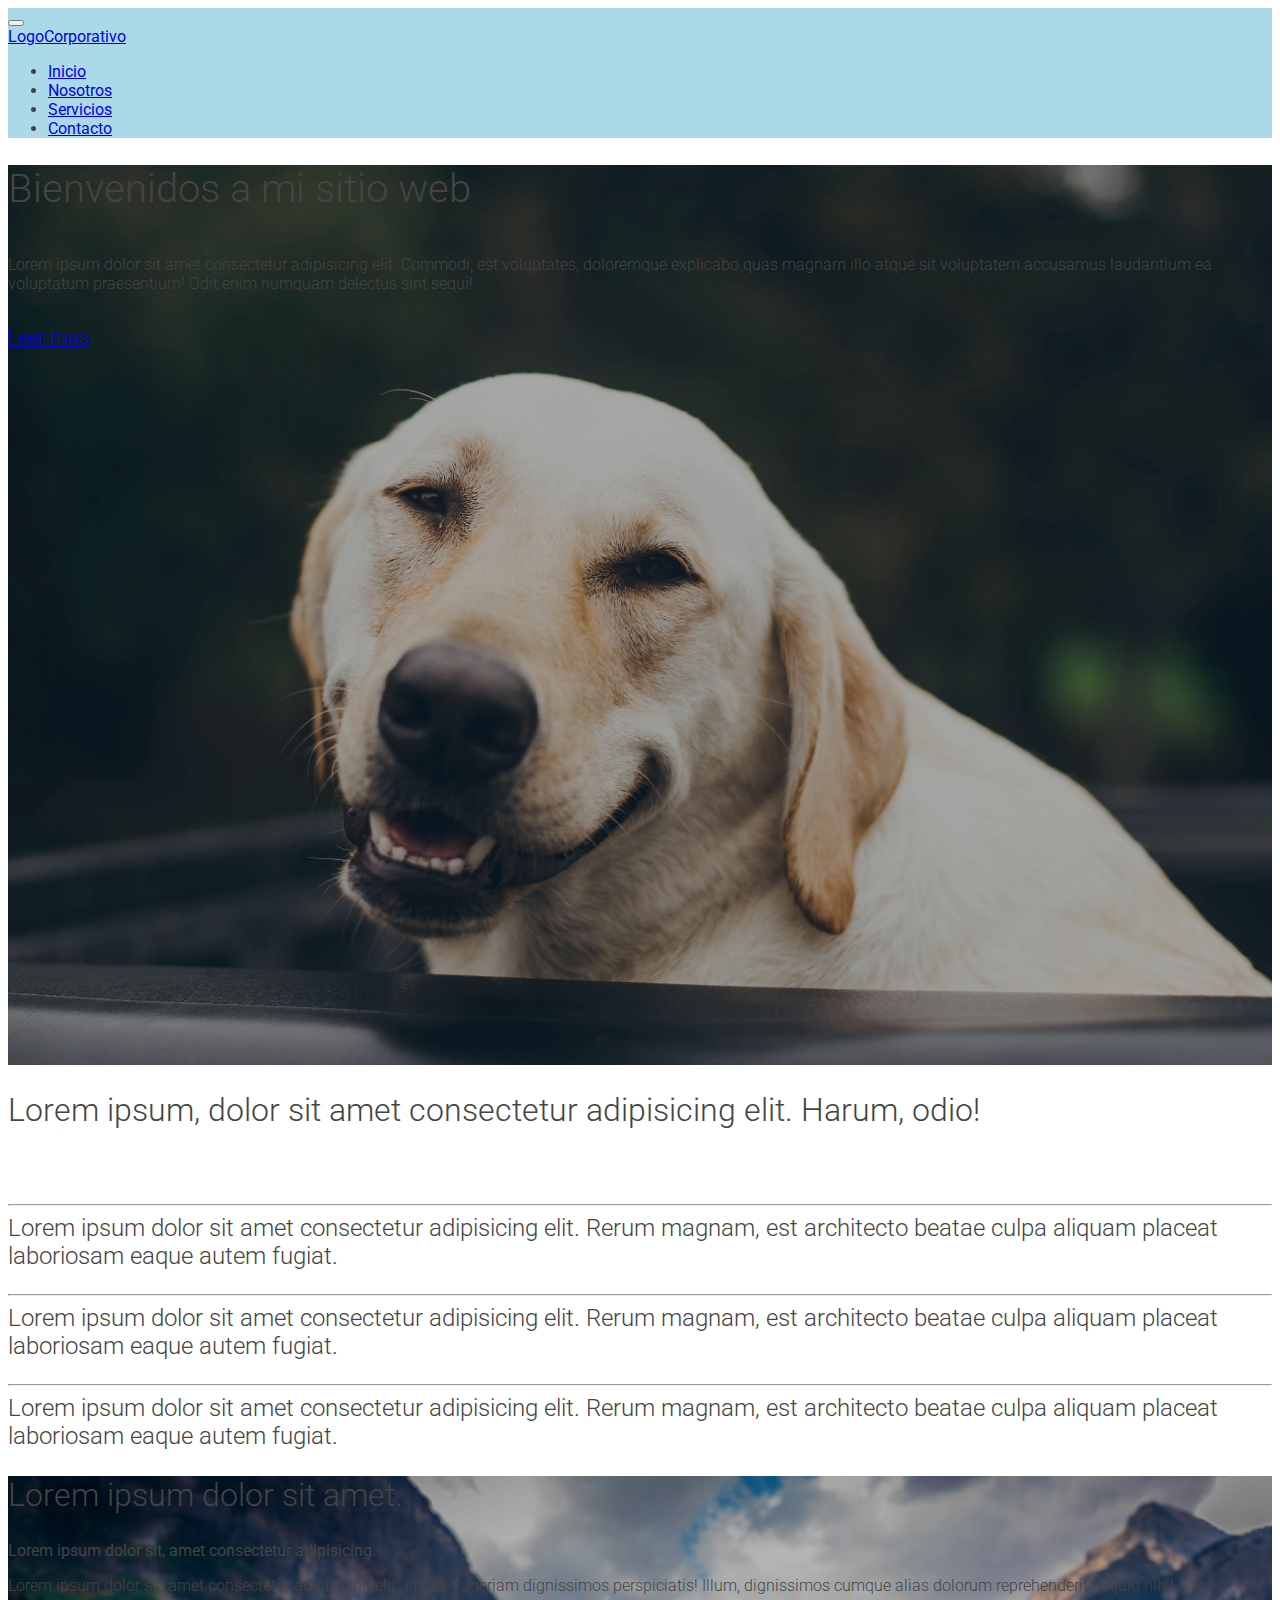
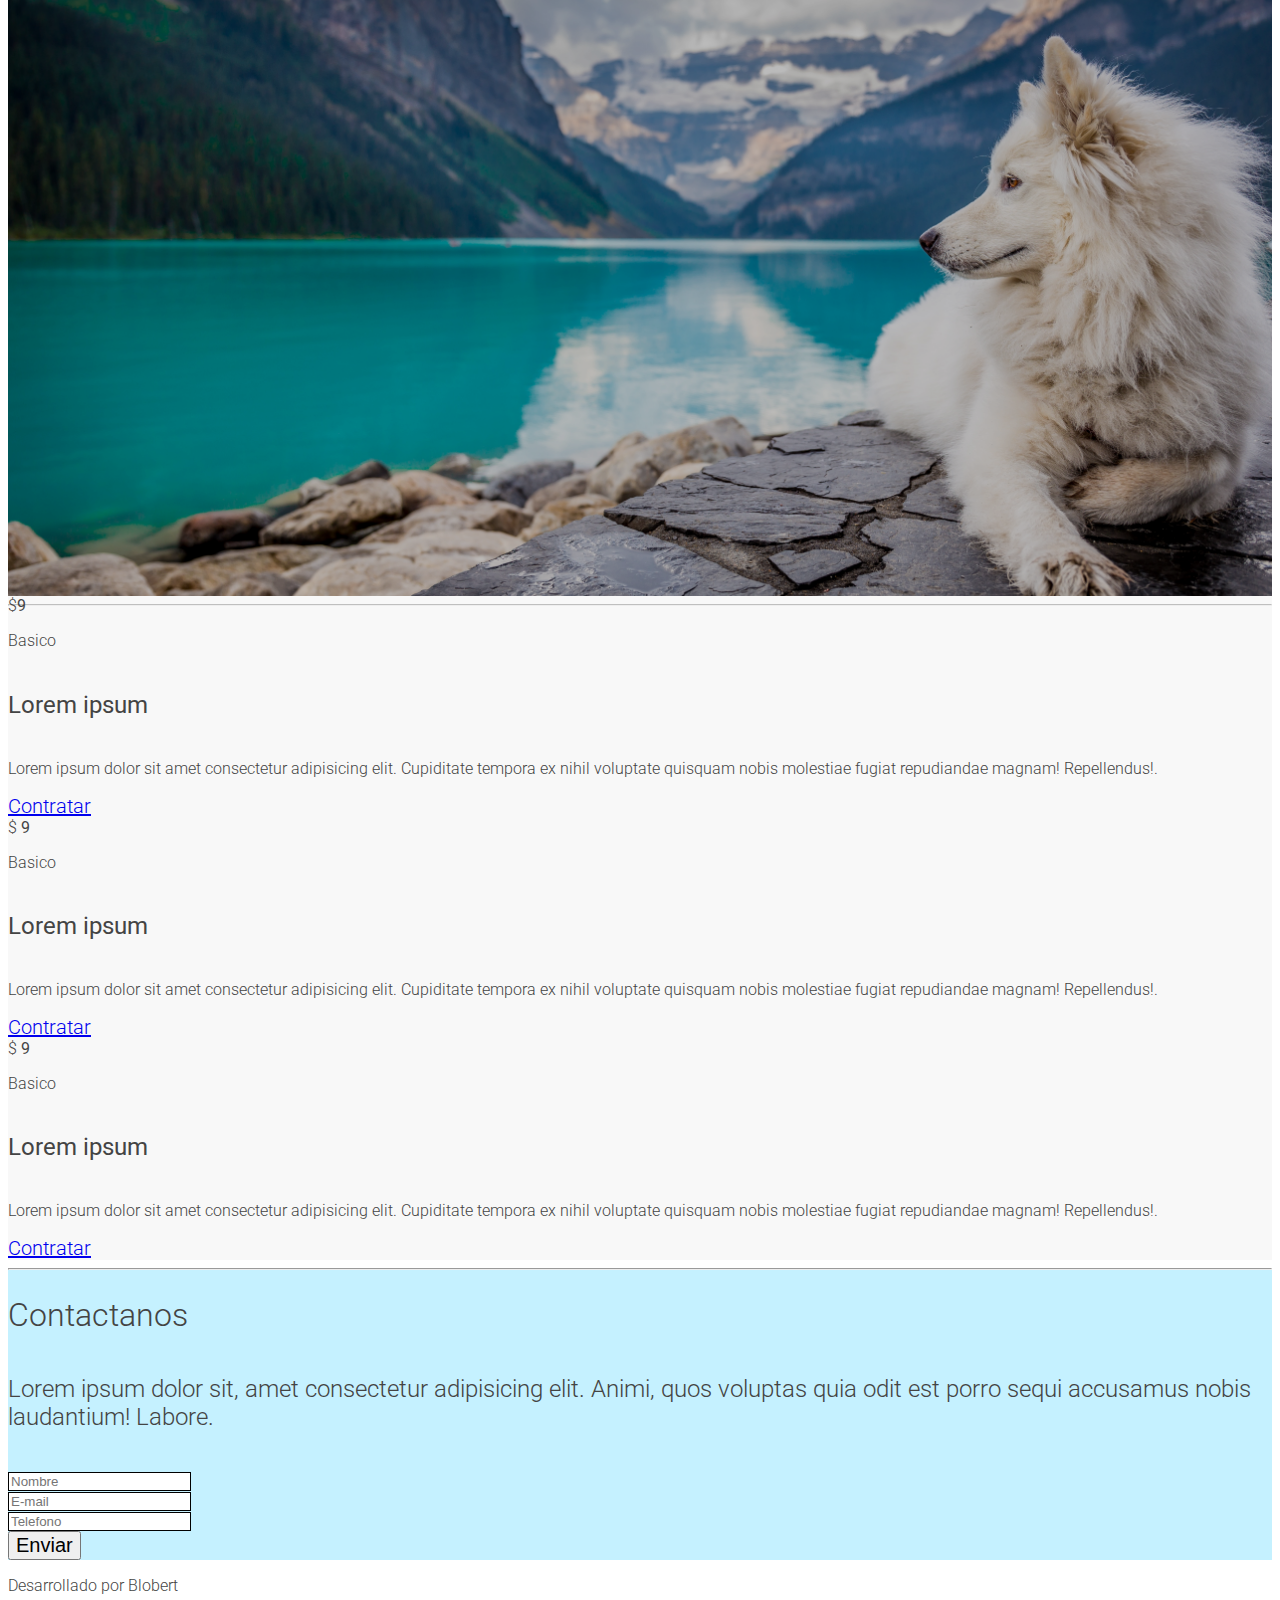
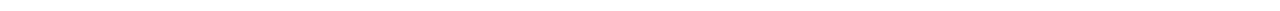
<file: Bootstrap/index.html>
<!DOCTYPE html>
<html lang="en">
<head>
  <meta charset="UTF-8">
  <meta name="viewport" content="width=device-width, initial-scale=1.0">
  <meta http-equiv="X-UA-Compatible" content="ie=edge">


<link rel="stylesheet" href="https://stackpath.bootstrapcdn.com/bootstrap/4.1.3/css/bootstrap.min.css" integrity="sha384-MCw98/SFnGE8fJT3GXwEOngsV7Zt27NXFoaoApmYm81iuXoPkFOJwJ8ERdknLPMO" crossorigin="anonymous">
<link rel="stylesheet" href="https://use.fontawesome.com/releases/v5.2.0/css/all.css" integrity="sha384-hWVjflwFxL6sNzntih27bfxkr27PmbbK/iSvJ+a4+0owXq79v+lsFkW54bOGbiDQ" crossorigin="anonymous">
<link href="https://fonts.googleapis.com/css?family=Roboto:300,400,700,900" rel="stylesheet">
<link rel="stylesheet" href="estilos.css">
  <title>Document</title>
</head>
<body>

  <!-- ---------Navbar--------- -->
  <div class="container-fluid navbar-dark bg-navbar fixed-top">
  <nav class="navbar navbar-expand-lg container ">
    <button class="navbar-toggler" type="button" data-toggle="collapse" data-target="#navbarTogglerDemo01" aria-controls="navbarTogglerDemo01"
      aria-expanded="false" aria-label="Toggle navigation">
      <span class="navbar-toggler-icon"></span>
    </button>
    <div class="collapse navbar-collapse" id="navbarTogglerDemo01 ">
      <a class="navbar-brand" href="#">LogoCorporativo</a>
      <ul class="navbar-nav ml-auto mt-2 mt-lg-0">
        <li class="nav-item active">
          <a class="nav-link " href="# " >Inicio</a>
        </li>
        <li class="nav-item active">
          <a class="nav-link" href="#">Nosotros</a>
        </li>
        <li class="nav-item active">
          <a class="nav-link " href="#">Servicios</a>
        </li>
        <li class="nav-item active">
          <a class="nav-link" href="#">Contacto</a>
        </li>
      </ul>
    </div>
  </nav>
  </div>
  <!-- ---------fin--------- -->

  <!-- ---------slider--------- -->
 
  <div class="fondo ">
  <div class="container-fluid fondo-2  ">
    <div class="container d-flex flex-column justify-content-center h-100 text-white align-items-center ">
      <h1 class="pb-25">Bienvenidos a mi sitio web</h1>
      <p class="pb-25 text-center">Lorem ipsum dolor sit amet consectetur adipisicing elit. Commodi, est voluptates, doloremque explicabo quas magnam illo atque sit voluptatem accusamus laudantium ea voluptatum praesentium! Odit enim numquam delectus sint sequi!</p>
      <div><a href="#" class="btn btn-warning text-white px-4">Leer mas</a></div>
    </div>
  </div>
  </div>
  <!-- ---------fin--------- -->

   <!-- banner -->

   <div class="container-fluid py-5 bg-white text-center text-dark">
    <!-- <div class="bg-danger-oscurecer"> -->
    <div >
   
        <h2 class="">Lorem ipsum, dolor sit amet consectetur adipisicing elit. Harum, odio!</h2>
        
        <div class="iconos pt-1 banner-h2 ">
        <!-- <i class="fab fa-affiliatetheme pr-3"></i>
        <i class="fas fa-air-freshener pr-3"></i>
        <i class="fas fa-american-sign-language-interpreting pr-3"></i>
        <i class="fas fa-anchor pr-3"></i>
        <i class="fas fa-apple-alt pr-3"></i> -->
      </div>
        <div class="container">
        <div class="row">
          <div class="col-4">
              <i class="far fa-thumbs-up pr-3 display-4"></i>
            <hr>
            <p class="banner-letra">Lorem ipsum dolor sit amet consectetur adipisicing elit. Rerum magnam, est architecto beatae culpa aliquam placeat laboriosam eaque autem fugiat.</p>
          </div>
            
          <div class="col-4">
              <i class="far fa-thumbs-up pr-3 display-4"></i>
              <hr>
              <p class="banner-letra">Lorem ipsum dolor sit amet consectetur adipisicing elit. Rerum magnam, est architecto beatae culpa aliquam placeat laboriosam eaque autem fugiat.</p>
           
            </div>
            <div class="col-4">
                <i class="fas fa-american-sign-language-interpreting pr-3 display-4"></i>
                <hr>
                <p class="banner-letra">Lorem ipsum dolor sit amet consectetur adipisicing elit. Rerum magnam, est architecto beatae culpa aliquam placeat laboriosam eaque autem fugiat.</p>
              </div>
          </div>
          
        </div>
      
        </div>
      
    <!-- </div> -->
    </div>
   
  </div>
  
    <!-- fin -->

  <!-- --------seccion-1------ -->
 <div class="bg-fondo-seccion">
   
  <div class="container-fluid oscurecer-seccion text-white">
  <div class="container py-5">

    <div class="row align-items-center text-right py-5">
      <div class="col-md-8 pt-5">
        <h2 class="pb-5">Lorem ipsum dolor sit amet.</h2>
        <p><b>Lorem ipsum dolor sit, amet consectetur adipisicing.</b></p>
        <p>Lorem ipsum dolor sit, amet consectetur adipisicing elit. Impedit aperiam dignissimos perspiciatis! Illum, dignissimos cumque alias dolorum reprehenderit aliquid nihil.</p>
      </div>
      <div class="col-md-6">
        <!-- <img src="imagenes/logo-perro.jpg" class="img-fluid" alt="" width="500px"> -->
      </div>
    </div>
  </div>
  </div>
  <hr>
</div>

    <!-- fin -->

   

    <!-- tabla -->
    <div class="container-fluid bg-white py-5">
        
      <div class="container py-5">
        <div class="row py-5">
          <!-- precio 1 -->
          <div class="col-md-4">
            <div class="card text-center">
              <div class="card-body">
                <div class=py-3>
                  <span class="h1">$</span><span class="display-1  align-middle">9</span>
                </div>
                <p class="h1">Basico</p>
                <h5 class="card-title py-2"><b>Lorem ipsum</b></h5>
                <p class="card-text">Lorem ipsum dolor sit amet consectetur adipisicing elit. Cupiditate tempora ex nihil voluptate quisquam nobis molestiae fugiat repudiandae magnam! Repellendus!.</p>
              </div>
              <a href="#" class="card-footer btn bg-info text-white">Contratar</a>
              </div>
            </div>
            <!-- precio 2 -->
            <div class="col-md-4">
              <div class="card text-center">
                <div class="card-body">
                  <div class=py-3>
                    <span class="h1">$</span>
                    <span class="display-1  align-middle">9</span>
                  </div>
                  <p class="h1">Basico</p>
                  <h5 class="card-title py-2">
                    <b>Lorem ipsum</b>
                  </h5>
                  <p class="card-text">Lorem ipsum dolor sit amet consectetur adipisicing elit. Cupiditate tempora ex nihil voluptate quisquam nobis molestiae
                    fugiat repudiandae magnam! Repellendus!.</p>
                </div>
                <a href="#" class="card-footer btn bg-info text-white">Contratar</a>
              </div>
            </div>
            <!-- fin -->
            <!-- precio 3 -->
            <div class="col-md-4">
              <div class="card text-center">
                <div class="card-body">
                  <div class=py-3>
                    <span class="h1">$</span>
                    <span class="display-1  align-middle">9</span>
                  </div>
                  <p class="h1">Basico</p>
                  <h5 class="card-title py-2">
                    <b>Lorem ipsum</b>
                  </h5>
                  <p class="card-text">Lorem ipsum dolor sit amet consectetur adipisicing elit. Cupiditate tempora ex nihil voluptate quisquam nobis molestiae
                    fugiat repudiandae magnam! Repellendus!.</p>
                </div>
                <a href="#" class="card-footer btn bg-info text-white">Contratar</a>
              </div>
            </div>
          </div>
        </div>
      </div>
    </div>
    
    <!-- fin -->

    <!--Formulario Contacto -->
    <div class="bg-fondo-claro">
        <hr>
    <div class="container text-center py-5 ">
      <div>
        <h2>Contactanos</h2>
        <h5 class="py-4">Lorem ipsum dolor sit, amet consectetur adipisicing elit. Animi, quos voluptas quia odit est porro sequi accusamus nobis laudantium! Labore.</h5>
      </div>
    <form action="#" class="row justify-content-center">
      <div class="form-group col-md-3">
        <input type="text" placeholder="Nombre" class="form-control">
      </div>
      <div class="form-group col-md-3">
        <input type="email" placeholder="E-mail" class="form-control">
      </div>
      <div class="form-group col-md-3">
        <input type="text" placeholder="Telefono" class="form-control">
      </div>
      <div class="col-md-12 py-4">
        <div class="row justify-content-center">
          <button class="btn btn-info col-md-2">Enviar</button>
        </div>
      </div>
    </form>
    </div>
    </div>
    <!-- fin -->

    <footer class="container-fluid bg-dark text-center text-white py-3">
      <p>Desarrollado por Blobert</p>
    </footer>

  


<script src="https://code.jquery.com/jquery-3.3.1.slim.min.js" integrity="sha384-q8i/X+965DzO0rT7abK41JStQIAqVgRVzpbzo5smXKp4YfRvH+8abtTE1Pi6jizo"
  crossorigin="anonymous"></script>
<script src="https://cdnjs.cloudflare.com/ajax/libs/popper.js/1.14.3/umd/popper.min.js" integrity="sha384-ZMP7rVo3mIykV+2+9J3UJ46jBk0WLaUAdn689aCwoqbBJiSnjAK/l8WvCWPIPm49"
  crossorigin="anonymous"></script>
<script src="https://stackpath.bootstrapcdn.com/bootstrap/4.1.3/js/bootstrap.min.js" integrity="sha384-ChfqqxuZUCnJSK3+MXmPNIyE6ZbWh2IMqE241rYiqJxyMiZ6OW/JmZQ5stwEULTy"
  crossorigin="anonymous"></script>
</body>
</html>
</file>
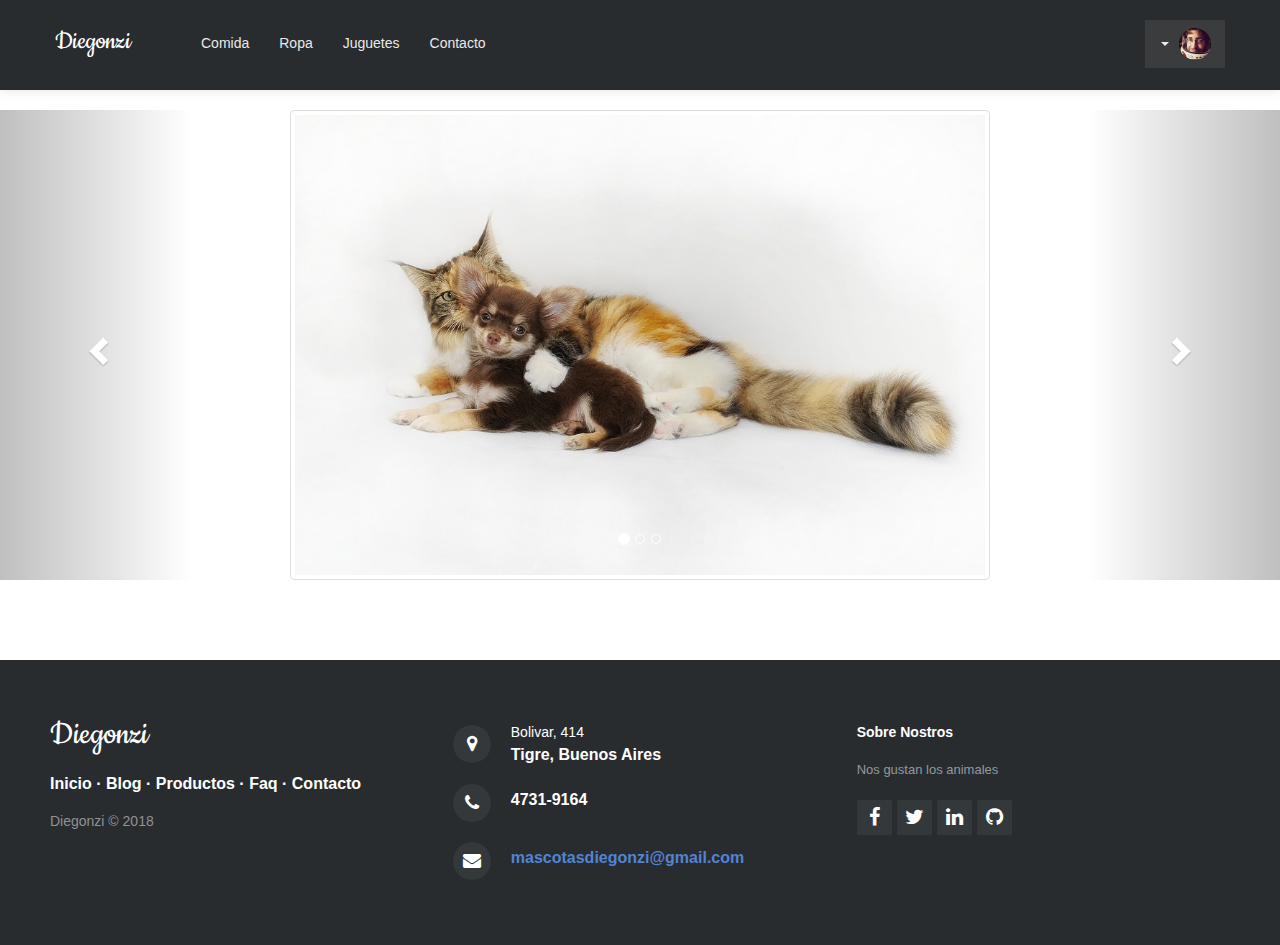
<file: Diegonzi 2/index.html>
<!DOCTYPE html>
<html>

<head>
    <meta charset="utf-8">
    <meta name="viewport" content="width=device-width, initial-scale=1.0">
    <title>diegonzi</title>
    <link rel="stylesheet" href="assets/bootstrap/css/bootstrap.min.css">
    <link rel="stylesheet" href="https://fonts.googleapis.com/css?family=Cookie">
    <link rel="stylesheet" href="assets/fonts/font-awesome.min.css">
    <link rel="stylesheet" href="assets/css/styles.css">
    <link rel="stylesheet" href="assets/css/Mockup-iPhone-6.css">
    <link rel="stylesheet" href="assets/css/Material-Card.css">
    <link rel="stylesheet" href="assets/css/Mockup-MacBook-Pro.css">
    <link rel="stylesheet" href="assets/css/Pretty-Registration-Form.css">
    <link rel="stylesheet" href="assets/css/Bootstrap-Payment-Form.css">
    <link rel="stylesheet" href="assets/css/Pretty-Header.css">
    <link rel="stylesheet" href="assets/css/Pretty-Footer.css">
    <link rel="stylesheet" href="assets/css/Google-Style-Login.css">
    <link rel="stylesheet" href="assets/css/Hero-Technology.css">
</head>

<body>
    <nav class="navbar navbar-default custom-header">
        <div class="container-fluid">
            <div class="navbar-header"><a class="navbar-brand navbar-link" href="#">Diegonzi </a>
                <button class="navbar-toggle collapsed" data-toggle="collapse" data-target="#navbar-collapse"><span class="sr-only">Toggle navigation</span><span class="icon-bar"></span><span class="icon-bar"></span><span class="icon-bar"></span></button>
            </div>
            <div class="collapse navbar-collapse" id="navbar-collapse">
                <ul class="nav navbar-nav links">
                    <li role="presentation"><a href="#">Comida </a></li>
                    <li role="presentation"><a href="#">Ropa </a></li>
                    <li role="presentation"><a href="#">Juguetes </a></li>
                    <li role="presentation"><a href="#" class="custom-navbar"> Contacto</a></li>
                </ul>
                <ul class="nav navbar-nav navbar-right">
                    <li class="dropdown">
                        <a class="dropdown-toggle" data-toggle="dropdown" aria-expanded="false" href="#"> <span class="caret"></span><img src="assets/img/avatar.jpg" class="dropdown-image"></a>
                        <ul class="dropdown-menu dropdown-menu-right" role="menu">
                            <li role="presentation"><a href="#">Settings </a></li>
                            <li role="presentation"><a href="#">Payments </a></li>
                            <li role="presentation" class="active"><a href="#">Logout </a></li>
                        </ul>
                    </li>
                </ul>
            </div>
        </div>
    </nav>
    <article></article>
    <div class="carousel slide" data-ride="carousel" id="carousel-1">
        <div class="carousel-inner" role="listbox">
            <div class="item active"><img class="img-thumbnail" src="assets/img/perroygato.jpg" alt="Slide Image" width="700" height="600"></div>
            <div class="item"><img src="assets/img/gato.jpg" alt="Slide Image" width="700" height="600"></div>
            <div class="item"><img src="assets/img/perro.jpg" alt="Slide Image" width="700" height="600"></div>
        </div>
        <div><a class="left carousel-control" href="#carousel-1" role="button" data-slide="prev"><i class="glyphicon glyphicon-chevron-left"></i><span class="sr-only">Previous</span></a>
            <a class="right carousel-control" href="#carousel-1" role="button" data-slide="next"><i class="glyphicon glyphicon-chevron-right"></i><span class="sr-only">Next</span></a>
        </div>
        <ol class="carousel-indicators">
            <li data-target="#carousel-1" data-slide-to="0" class="active"></li>
            <li data-target="#carousel-1" data-slide-to="1"></li>
            <li data-target="#carousel-1" data-slide-to="2"></li>
        </ol>
    </div>
    <aside></aside>
    <aside></aside>
    <aside></aside>
    <aside></aside>
    <aside></aside>
    <aside></aside>
    <article></article>
    <footer>
        <div class="row">
            <div class="col-md-4 col-sm-6 footer-navigation">
                <h3><a href="#">Diegonzi </a></h3>
                <p class="links"><a href="#">Inicio </a><strong> · </strong><a href="#">Blog</a><strong> · </strong><a href="#">Productos </a><strong> · </strong>
                    <a href="#"> </a><a href="#">Faq</a><strong> · </strong><a href="#">Contacto</a></p>
                <p class="company-name">Diegonzi © 2018 </p>
            </div>
            <div class="col-md-4 col-sm-6 footer-contacts">
                <div><span class="fa fa-map-marker footer-contacts-icon"> </span>
                    <p><span class="new-line-span">Bolivar, 414</span> Tigre, Buenos Aires</p>
                </div>
                <div><i class="fa fa-phone footer-contacts-icon"></i>
                    <p class="footer-center-info email text-left"> 4731-9164</p>
                </div>
                <div><i class="fa fa-envelope footer-contacts-icon"></i>
                    <p> <a href="#" target="_blank">mascotasdiegonzi@gmail.com</a></p>
                </div>
            </div>
            <div class="clearfix visible-sm-block"></div>
            <div class="col-md-4 footer-about">
                <h4>Sobre Nostros</h4>
                <p>Nos gustan los animales </p>
                <div class="social-links social-icons"><a href="#"><i class="fa fa-facebook"></i></a><a href="#"><i class="fa fa-twitter"></i></a><a href="#"><i class="fa fa-linkedin"></i></a><a href="#"><i class="fa fa-github"></i></a></div>
            </div>
        </div>
    </footer>
    <script src="assets/js/jquery.min.js"></script>
    <script src="assets/bootstrap/js/bootstrap.min.js"></script>
</body>

</html>
</file>
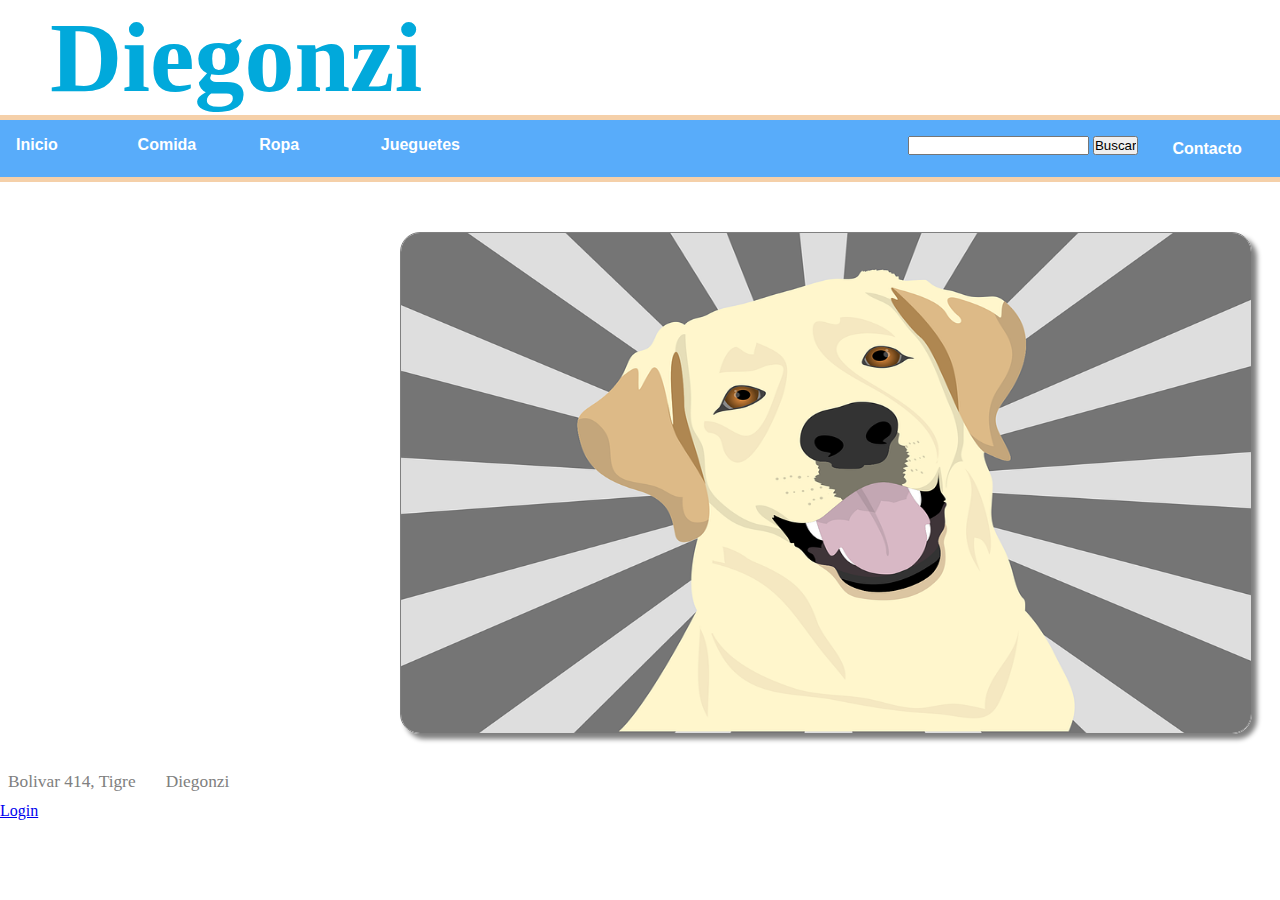
<file: Diegonzi/index.html>
<!DOCTYPE html>
<html lang="es" dir="ltr">
  <head>
    <meta charset="utf-8">
    <meta name="viewport" content="width=device-width, user-scalable=no, initial-scale=1.0, maximun-scale=1.0, minimun-scale=1.0">
    <title>Diegonzi</title>
    <link rel="stylesheet" href="estilos.css"/>
    <script src="jquery.js"></script>
    <script></script>
  </head>
  <body>
    <header>
      <h1 id="Diegonzi">Diegonzi</h1>      
      <nav class="bNavegacion">
        <ul class="menuPrincipal">
          <li><a href="#">Inicio</span<i class="icon"></i></a>
           <ul class="subMenu">
                        <li><a href="#">Comida</a></li>
                        <li><a href="#">Jueguetes</a></li>
                        <li><a href="#">Ropa</a></li>                        
                      </ul> </li>
          <li><a href="#">Comida</span<i class="icon"></i></a>
          <ul class="subMenu">
                        <li><a href="#">Cachorro</a></li>
                        <li><a href="#">Joven</a></li>
                        <li><a href="#">Adulto</a></li>                        
                      </ul>
                      </li>
          <li><a href="#">Ropa</a>
           <ul class="subMenu">
                        <li><a href="#">Gatos</a></li>
                        <li><a href="#">Perros</a></li>                        
                      </ul> </li>
          <li><a href="#">Jueguetes</a>
           <ul class="subMenu">
                        <li><a href="#">Masticables</a></li>
                        <li><a href="#">Estructuras</a></li>
                        <li><a href="#">Otros</a></li>                        
                      </ul> </li>          
          <li id="contacto"><a href="#">Contacto</a>          
           <ul class="subMenu">               
                      </ul> </li>



          <div id="buscador">                      
             <form action="index.php" method="get">            
              <tr><td></td> <td><input type="text" name="buscar"></td></tr> 
              <tr><td ><input type="submit" name= "enviando" value="Buscar"> </td></tr>
              </form>
           </div>

        </ul>
      </nav>
    </header>
      <section id="contenido">
        <figure>
          <img src="mascota.png" alt="mascota">
        </figure>

      </section>
      <!-- <script>
        function aviso() {alert("Diegonzi");}
        var imagenes=document.querySelectorAll("#contenido img");
        for(var i=0;i<imagenes.length;i++){
          imagenes[i].style.visibility="hidden";
        }

      </script> -->
      <footer id="pie">
        <small>Bolivar 414, Tigre</small>
        <small id="pieD">Diegonzi</small>
      </footer>

      <a href="formulario_login.php">Login</a>
      
  </body>
</html>
</file>
<file: Bootstrap/estilos.css>
body{
    font-family: 'Roboto', sans-serif;
    color:#444;
}
/* Tipografia */
h1,h2,h3,h4,h5,h6,p{
    font-family: 'Roboto', sans-serif;
}
h1{
    font-size: 2.5rem;
    font-weight: 300;
}
.h1{
    font-weight: 300;
    
}
h2{
    font-size: 2rem;
    font-weight: 300;
}
h3{
    font-size: 1.75rem;
    font-weight: 300;
}
h4{
    font-size: 1.5rem;
    font-weight: 400;
}
h5{
    font-size: 1.5rem;
    font-weight: 300;
}
p{

    font-weight: 300;
}
.card-block .display-1{
    font-size: 6.25rem;
}
.banner-letra{
    font-size: 1.5rem;
    margin-top: 0.5rem;
}
.banner-h2{
    padding-bottom: 40px;
}

/* fondos */
.fondo{
    background: url('imagenes/fondo-perro.jpg');
    height:100vh;
    background-position: center;
    background-size: cover;

}
.fondo-2{
    background-color: rgba(0, 0, 0, 0.082);
    height:100vh;
    background-position: center;
    background-size: cover;
}
.bg-fondo-seccion{
    background: url('imagenes/fondo-perro-nieve.jpg');
    height:80vh;
    background-position: center;
    background-size: cover;
}
.oscurecer-seccion{
    background-color: rgba(0, 0, 0, 0.247);
    height:80vh;
    background-size: cover;
}
.fondo-banner{
    background: url('imagenes/fondo-pasto.jpg');
    height: 62vh;
    background-size: cover;
    background-position: center;
}
.fondo-banner-oscurecer{
    background: rgba(0, 0, 0, 0.062);
    height: 62vh;
}
.bg-violeta{
    background-color: #2470a0;
}
.bg-navbar{
    background-color: rgb(171, 217, 231);
}
.bg-fondo-claro{
    background-color: rgb(197, 241, 255);
}
.bg-boton-slider{
    background-color: #ffd891;
}




/* .bg-primary{
    background-color: #a9eee5 !important;
} */
/* a.bg-primary:focus, a.bg-primary:hover{
    background-color: #025aa5 !important;
} */


/* Botones */
.btn{
    font-size: 1.25rem;
    font-weight: 300;
}
/* Margenes y padding */
.pb-25{
    padding-bottom: 1rem;
}
/* iconos */
.iconos{
    font-size: 2.25rem;
}

/* otros */

.card{
    border: ;
    background-color: rgba(240, 240, 240, 0.438);
}

.form-control{
    border: 1px solid rgba(0,0,0,1)
}

.banner-1{
    background: rgb(238, 209, 241);
}
</file>
<file: Diegonzi 2/assets/css/styles.css>
img.img-responsive{
  margin:auto;
}

img.img-thumbnail{
  margin:auto;
}

img{
  margin:auto;
}

img{
  margin:auto;
}
</file>
<file: Diegonzi 2/assets/css/Mockup-iPhone-6.css>
div.iphone-mockup{
  position:relative;
  max-width:350px;
  margin:20px;
}

.iphone-mockup img.device{
  width:100%;
  height:auto;
}

.iphone-mockup .screen{
  position:absolute;
  width:88%;
  height:77%;
  top:12%;
  border-radius:2px;
  left:6%;
  border:1px solid #444;
  background-color:#aaa;
  overflow:hidden;
  background:url(../../assets/img/screen-content-iphone-6.jpg);
  background-size:cover;
  background-position:center;
}

.iphone-mockup .screen:before{
  content:'';
  background-color:#fff;
  position:absolute;
  width:70%;
  height:140%;
  top:-12%;
  right:-60%;
  transform:rotate(-19deg);
  opacity:0.2;
}
</file>
<file: Diegonzi 2/assets/css/Material-Card.css>
.card{
  box-shadow:0 2px 5px 0 rgba(0, 0, 0, 0.16), 0 2px 10px 0 rgba(0, 0, 0, 0.12);
  margin-top:10px;
  box-sizing:border-box;
  border-radius:2px;
  background-clip:padding-box;
}

.card .card-image span.card-title{
  color:#fff;
  font-size:24px;
  font-weight:300;
  text-transform:uppercase;
}

.card .card-image{
  position:relative;
  overflow:hidden;
}

.card .card-image img{
  border-radius:2px 2px 0 0;
  background-clip:padding-box;
  position:relative;
  z-index:-1;
}

.card .card-image span.card-title{
  position:absolute;
  bottom:0;
  left:0;
  padding:16px;
}

.card .card-content{
  padding:16px;
  border-radius:0 0 2px 2px;
  background-clip:padding-box;
  box-sizing:border-box;
  background:#fff;
  color:#333;
}

.card .card-content p{
  margin:0;
}

.card .card-action{
  border-top:1px solid rgba(160, 160, 160, 0.2);
  padding:16px;
  background:#fff;
}

.card .card-action a{
  color:#ffab40;
  margin-right:16px;
  transition:color 0.3s ease;
  text-transform:uppercase;
}

.card .card-action a:hover{
  color:#ffd8a6;
  text-decoration:none;
}
</file>
<file: Diegonzi 2/assets/css/Mockup-MacBook-Pro.css>
div.macbook-mockup{
  position:relative;
  max-width:1000px;
  margin:20px;
}

.macbook-mockup img.device{
  width:100%;
  height:auto;
}

.macbook-mockup .screen{
  position:absolute;
  width:76%;
  height:82.5%;
  top:6.5%;
  border-radius:4px;
  left:12%;
  background-color:#aaa;
  overflow:hidden;
  background:url(../../assets/img/screen-content-macbook.jpg);
  background-size:cover;
  background-position:center;
}

.macbook-mockup .screen:before{
  content:'';
  background-color:#fff;
  position:absolute;
  width:70%;
  height:140%;
  top:-26%;
  right:-39%;
  transform:rotate(-19deg);
  opacity:0.1;
}
</file>
<file: Diegonzi 2/assets/css/Pretty-Registration-Form.css>
.register-form form.custom-form{
  padding:55px;
  box-sizing:border-box;
  background-color:#ffffff;
  box-shadow:0 1px 3px 0 rgba(0, 0, 0, 0.1);
  font:bold 14px sans-serif;
  text-align:center;
  margin:50px;
  color:#333;
}

@media (max-width:400px) {
  .register-form form.custom-form{
    padding:55px 10px;
  }
}

.register-form .custom-form h1{
  display:inline-block;
  color:#4c565e;
  font-size:24px;
  font-weight:bold;
  padding:0 10px 15px;
  margin-bottom:60px;
  border-bottom:2px solid rgb(108, 174, 224);
}

.register-form .custom-form .form-group{
  margin-bottom:25px;
}

.register-form .custom-form .label-column{
  text-align:right;
  color:#5F5F5F;
}

@media (max-width:768px) {
  .register-form .custom-form .label-column{
    text-align:left;
  }
}

.register-form .custom-form .input-column{
  color:#5f5f5f;
  text-align:left;
}

.register-form .custom-form .input-column input{
  color:#5f5f5f;
  box-shadow:1px 2px 4px 0 rgba(0, 0, 0, 0.08);
  padding:12px;
  border:1px solid #dbdbdb;
  border-radius:2px;
  height:42px;
}

.register-form .custom-form .dropdown .dropdown-toggle{
  background:#fff;
  border:1px solid #dbdbdb;
  box-shadow:1px 2px 4px 0 rgba(0, 0, 0, 0.08);
  color:#333;
  outline:none;
}

.register-form .custom-form .dropdown ul{
  background:#fff;
}

.register-form .custom-form .dropdown ul li a{
  background:#fff;
  color:#333;
  opacity:0.8;
}

.register-form .custom-form .dropdown ul li a:hover{
  opacity:1;
}

.register-form .custom-form .submit-button{
  border-radius:2px;
  background:#6caee0;
  color:#ffffff;
  font-weight:bold;
  box-shadow:1px 2px 4px 0 rgba(0, 0, 0, 0.08);
  padding:14px 22px;
  border:0;
  margin:30px;
  outline:none;
}
</file>
<file: Diegonzi 2/assets/css/Pretty-Header.css>
.custom-header{
  background:#292c2f;
  padding:20px 40px;
  box-sizing:border-box;
  border:0;
  border-radius:0;
}

.custom-header a.navbar-brand.navbar-link{
  color:#fff;
  font:normal 28px Cookie, Arial, Helvetica, sans-serif;
  line-height:0.5;
  margin-right:40px;
  background:#292c2f;
}

.custom-header a.navbar-brand.navbar-link span{
  color:#bc40df;
}

.custom-header ul.nav.navbar-nav.links li a{
  font:14px Arial, Helvetica, sans-serif;
  opacity:0.9;
  text-decoration:none;
  color:#fff;
  background:#292c2f;
  border:0;
}

.custom-header ul.nav.navbar-nav li a:hover{
  opacity:1;
}

.custom-header .badge{
  position:absolute;
  top:4px;
  border-radius:2px;
  font-size:11px;
  color:#fff;
  background-color:#2A6A92;
  padding:2px 4px;
  font-weight:normal;
}

.custom-header li.dropdown, .custom-header li.dropdown.open{
  background:#3a3c3e;
}

.custom-header li.dropdown .dropdown-toggle{
  border-radius:2px;
  color:#fff;
  padding:8px 14px;
  background:#3a3c3e;
  opacity:0.9;
  border:0;
  margin:0;
}

.custom-header li.dropdown .dropdown-toggle:focus, .custom-header li.dropdown .dropdown-toggle:hover, .custom-header li.dropdown .dropdown-toggle:active{
  background:#3a3c3e;
  color:#fff;
}

.custom-header ul.nav.navbar-nav.navbar-right .dropdown li a{
  font:bold 13px Arial, Helvetica, sans-serif;
}

img.dropdown-image{
  border-radius:50%;
  width:32px;
  margin-left:10px;
}

.custom-header .dropdown ul{
  background-color:#3a3c3e;
  border:0;
  min-width:140px;
}

.custom-header .dropdown ul li{
  background-color:#3a3c3e;
  padding:7px;
  text-align:center;
}

.custom-header .dropdown ul li a{
  background:#3a3c3e;
  border-radius:2px;
  color:#fff;
  padding:0;
}

.custom-header .dropdown ul li a:active, .custom-header .dropdown ul li a:focus, .custom-header .dropdown ul li a:hover{
  background:#3a3c3e;
}

.custom-header .dropdown ul li.active a{
  color:#e9ac09 !important;
}
</file>
<file: Diegonzi 2/assets/css/Pretty-Footer.css>
footer{
  background-color:#292c2f;
  box-shadow:0 1px 1px 0 rgba(0, 0, 0, 0.12);
  box-sizing:border-box;
  width:100%;
  text-align:left;
  font:bold 16px sans-serif;
  padding:55px 50px;
  margin-top:80px;
  bottom:0;
  color:#fff;
}

.footer-navigation h3{
  margin:0;
  font:normal 36px Cookie, cursive;
  margin-bottom:20px;
  color:#fff;
}

.footer-navigation h3 a{
  text-decoration:none;
  color:#fff;
}

.footer-navigation h3 span{
  color:#5383d3;
}

.footer-navigation p.links a{
  color:#fff;
  text-decoration:none;
}

.footer-navigation p.company-name{
  color:#8f9296;
  font-size:14px;
  font-weight:normal;
  margin-top:20px;
}

@media (max-width:767px) {
  .footer-contacts{
    margin:30px 0;
  }
}

.footer-contacts p{
  display:inline-block;
  color:#ffffff;
  vertical-align:middle;
}

.footer-contacts p a{
  color:#5383d3;
  text-decoration:none;
}

.fa.footer-contacts-icon{
  background-color:#33383b;
  color:#fff;
  font-size:18px;
  width:38px;
  height:38px;
  border-radius:50%;
  text-align:center;
  line-height:38px;
  margin:10px 15px 10px 0;
}

span.new-line-span{
  display:block;
  font-weight:normal;
  display:block;
  font-weight:normal;
  font-size:14px;
  line-height:2;
}

.footer-about h4{
  display:block;
  color:#fff;
  font-size:14px;
  font-weight:bold;
  margin-bottom:20px;
}

.footer-about p{
  line-height:20px;
  color:#92999f;
  font-size:13px;
  font-weight:normal;
  margin:0;
}

div.social-links{
  margin-top:20px;
  color:#fff;
}

.social-links a{
  display:inline-block;
  width:35px;
  height:35px;
  cursor:pointer;
  background-color:#33383b;
  border-radius:2px;
  font-size:20px;
  color:#ffffff;
  text-align:center;
  line-height:35px;
  margin-right:5px;
  margin-bottom:5px;
}
</file>
<file: Diegonzi 2/assets/css/Google-Style-Login.css>
.login-card{
  max-width:350px;
  padding:40px 40px;
  background-color:#F7F7F7;
  margin:0 auto 25px;
  margin-top:50px;
  border-radius:2px;
  box-shadow:0px 2px 2px rgba(0, 0, 0, 0.3);
}

.login-card .profile-img-card{
  width:96px;
  height:96px;
  margin:0 auto 10px;
  display:block;
  border-radius:50%;
}

.login-card .profile-name-card{
  font-size:16px;
  font-weight:bold;
  text-align:center;
  margin:10px 0 0;
  min-height:1em;
}

.login-card .reauth-email{
  display:block;
  color:#404040;
  line-height:2;
  margin-bottom:10px;
  font-size:14px;
  text-align:center;
  overflow:hidden;
  text-overflow:ellipsis;
  white-space:nowrap;
  box-sizing:border-box;
}

.login-card .form-signin input[type=email], .login-card .form-signin input[type=password], .login-card .form-signin input[type=text], .login-card .form-signin button{
  height:44px;
  font-size:16px;
  width:100%;
  display:block;
  margin-bottom:10px;
  z-index:1;
  position:relative;
  box-sizing:border-box;
}

.login-card label{
  color:#000000;
}

.login-card .form-signin .form-control:focus{
  border-color:rgb(104, 145, 162);
  outline:0;
  -webkit-box-shadow:inset 0 1px 1px rgba(0,0,0,.075),0 0 8px rgb(104, 145, 162);
  box-shadow:inset 0 1px 1px rgba(0,0,0,.075),0 0 8px rgb(104, 145, 162);
}

.login-card .btn.btn-signin{
  font-weight:700;
  height:36px;
  line-height:36px;
  font-size:14px;
  background:rgb(104, 145, 162);
  border-radius:3px;
  border:none;
  transition:all 0.218s;
  padding:0;
}

.login-card .btn.btn-signin:hover, .login-card .btn.btn-signin:active, .login-card .btn.btn-signin:focus{
  background:rgb(12, 97, 33);
}

.login-card .forgot-password{
  color:rgb(104, 145, 162);
}

.login-card .forgot-password:hover, .login-card .forgot-password:active, .login-card .forgot-password:focus{
  color:rgb(12, 97, 33);
}
</file>
<file: Diegonzi 2/assets/css/Hero-Technology.css>
div.jumbotron.hero-technology{
  color:#fff;
  text-align:center;
  background:url('../../assets/img/hero-background-technology.jpg');
  background-size:cover;
  background-position:center;
  padding-top:100px;
  padding-bottom:100px;
}

h1.hero-title, h2.hero-title, h3.hero-title{
  text-shadow:0 2px 2px rgba(0,0,0,0.3);
  color:#fff;
  font-weight:500;
}

p.hero-subtitle{
  max-width:600px;
  margin:25px auto;
  padding:10px 15px;
  background-color:rgba(0,0,0,0.1);
  color:#fff;
  text-shadow:0 1px 1px rgba(0,0,0,0.7);
  font-weight:500;
}
</file>
<file: Diegonzi/estilos.css>
*{
  padding:0;
  margin:0;

}
body{
  background-color:#FFFFFF;
}
#Diegonzi{
font-size: 100px;
margin-left: 50px;
font-family:candara;
font-weight: bold;
color:#01A9DB;

}
header h2{
  background-color: #F3E2A9;


}
.bNavegacion{
  background: #58ACFA;
  overflow: hidden;
  border-top:5px solid #F5D0A9;
  border-bottom: 5px solid #F5D0A9;
}
.bNavegacion .menuPrincipal{
  list-style: none;
}
.bNavegacion .menuPrincipal>li{
  padding: 1em;
  width: 7%;
  float: left;
  background:#58ACFA;
}

.bNavegacion .menuPrincipal>li>a{
  font-size: 16px;
  font-family: sans-serif;
  font-weight: bold;
  color:#fff;
  text-decoration:none;
}

.bNavegacion .menuPrincipal>li,.bNavegacion .menuPrincipal>li>.subMenu>li:hover{
  background: #58ACFA;
  cursor:pointer;
}

.bNavegacion .menuPrincipal>li>.subMenu{
  position: absolute;
  background:#58ACFA;
  width: 10%;
  list-style: none;
  display: none;
  margin-left: -1em;
}

.bNavegacion .menuPrincipal>li:hover>.subMenu{
  display: block;
}

.bNavegacion .menuPrincipal>li>.subMenu>li{
  padding: 1em;
}

.bNavegacion .menuPrincipal>li>.subMenu>li>a{
  font-family: sans-serif;
  text-decoration: none;
  font-size: 15px;
  font-weight: bold;
  color:#fff;
}


img{
  width: 850px;
  height: 500px;
  margin-top: 50px;
  box-shadow:grey 5px 5px 5px;
 border: 1px solid grey;
  border-radius: 20px 20px ;
  background:-webkit-radial-gradient(center,ellipse, grey, white);
  -webkit-transition:-webkit-transform 1s ease 0.5s;
  margin-left:400px ;


}
#contacto{
  padding:1em;
 
  float:right;
  font-weight: bold;
  font-size: 18px;
  color:white;
}

#buscador{
  padding: 1em;
  float:right;
}
#pie{

  clear:both;
	padding-top: 20px;
	font:1.3em georgia;
	color:grey;
	margin:10px 8px;
}
#pieD{
  margin-left: 25px;
}

#productos{
  background-color: blue;
}
</file>
